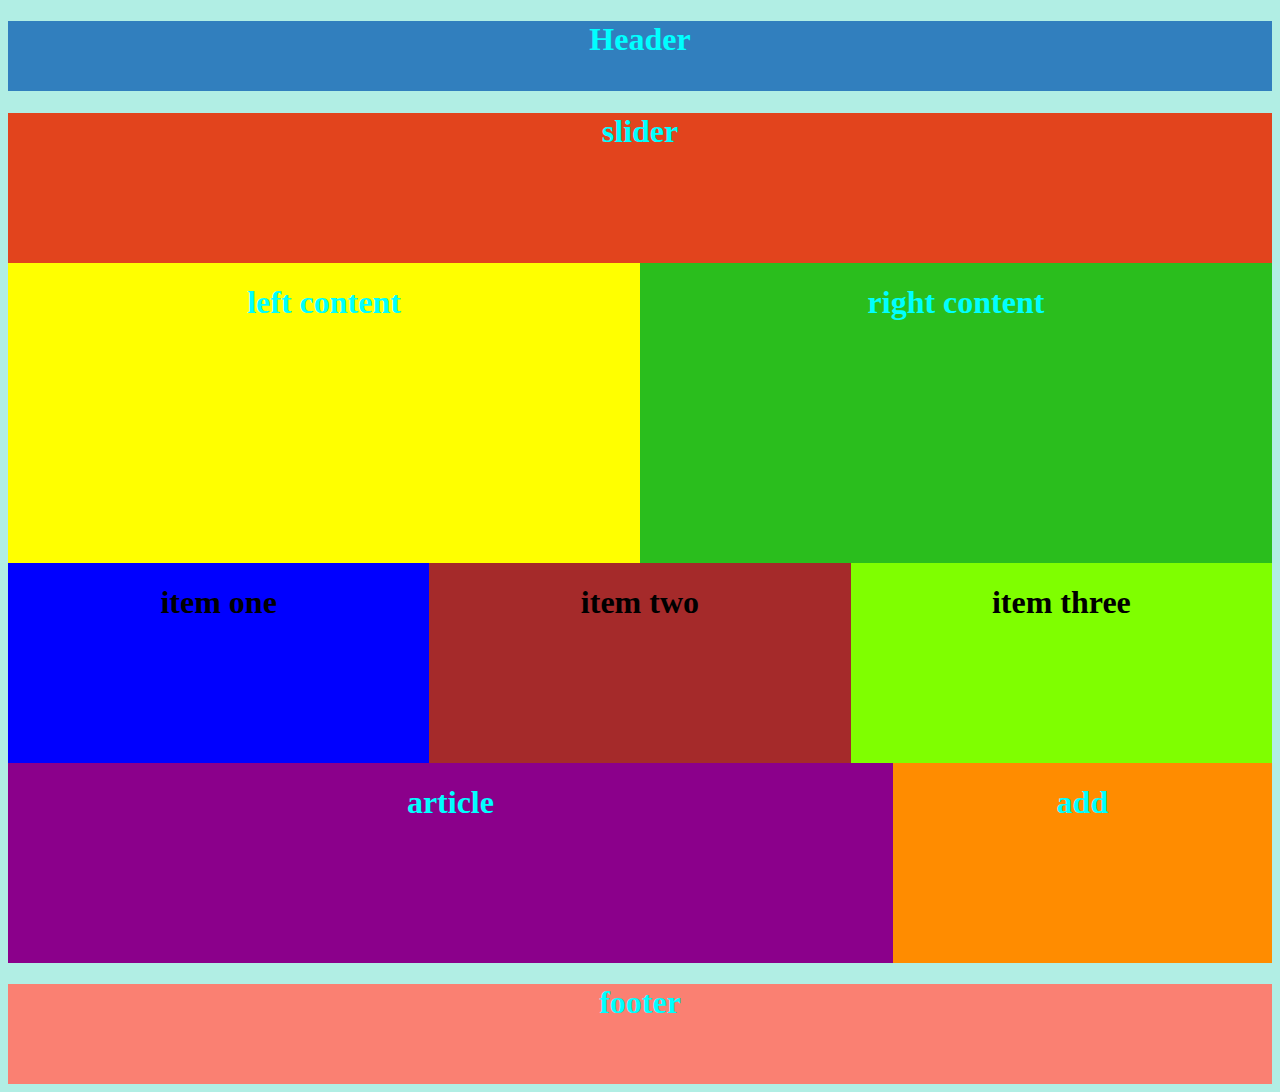
<file: Class-02/layout01/index.html>
<!DOCTYPE html>
<html>
<head>
    <title>Class-01</title>
    <link rel="icon" href="images/logo.jpg">
    <link rel="stylesheet" href="css/style.css">

</head>
<body>
    
    <!-- header starts here --> 
    <header>
        <h1> Header</h1>
    </header>
    <!-- header ends here -->
    
    <!-- slider starts here -->
    <div class="slider">
        <h1>slider</h1>
    </div>
     <!-- slider ends here -->

     <!-- content starts here -->
     <div class="content">
        <div class="left">
            <h1>left content</h1>
        </div>
        
        <div class="right">
            <h1>right content</h1>
        </div>
    </div>
    <!-- content ends here -->

    <!-- item parts starts here -->
    <div class="item">
        <div class="item_one">
            <h1>item one</h1>
        </div>
    
        <div class="item_two">
            <h1>item two</h1>
        </div>
    
        <div class="item_three">
            <h1>item three</h1>
        </div>
    </div>
    <!-- items ends here -->

    <!--article start-->
    <div class="article_content"> 
        <div class="article">
            <h1>article</h1>
        </div>
        <div class="add">
            <h1>add </h1>
        </div>
    </div>
    <!--article end-->

    <!--footer starts-->
    <footer>
        <h1>footer</h1>
    </footer>
    <!--footer ends-->

    


</body>
</html>
</file>
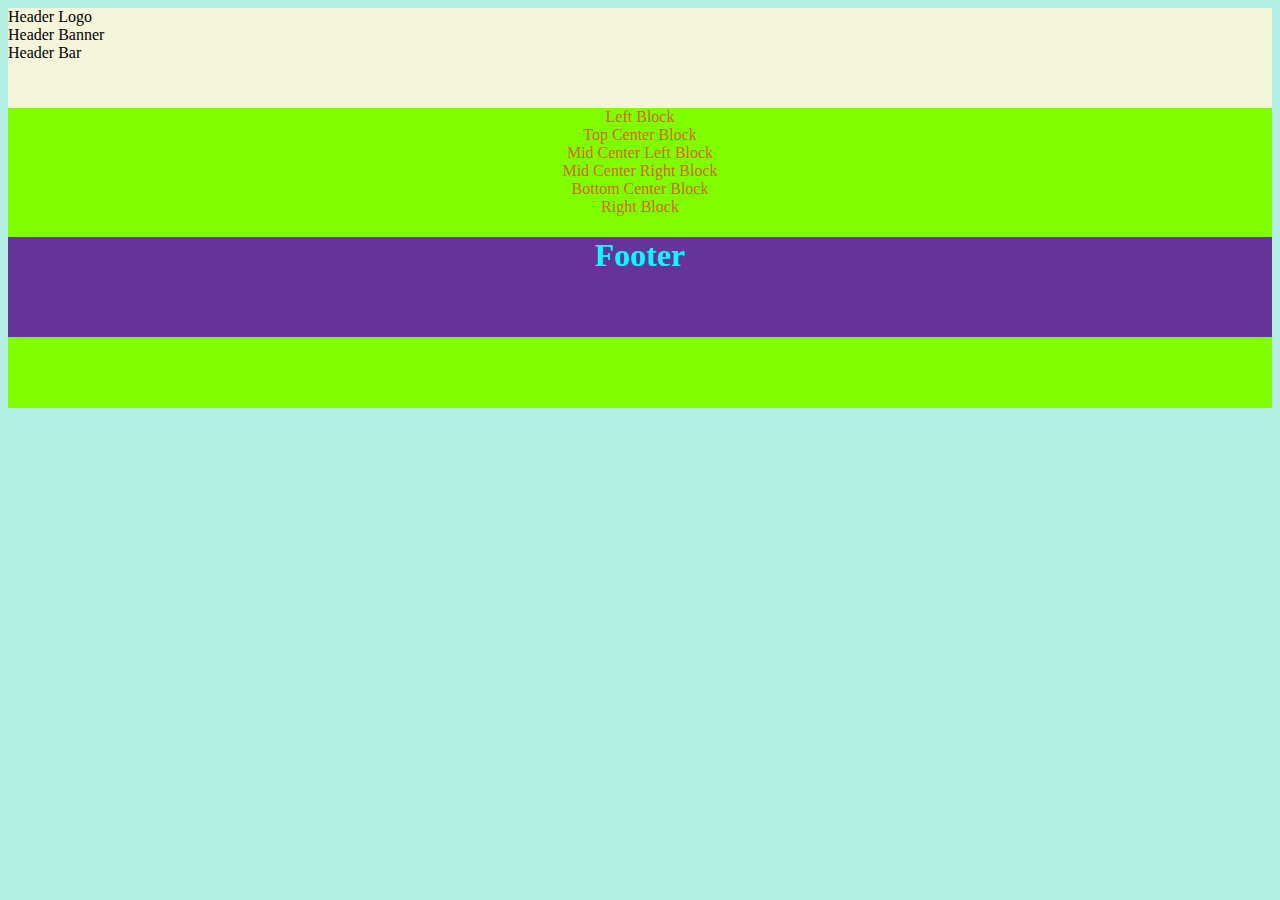
<file: Class-02/layout02/index.html>
<!DOCTYPE html>
<html>
<head>
    <title>Class-01</title>
    <link rel="icon" href="images/logo.jpg">
    <link rel="stylesheet" href="css/style.css">

</head>
<body>

    <!--header starts-->
    <header>
        <div class="header_content">
            <div class="header_logo">Header Logo</div>
            <div class="header_banner">Header Banner</div>
        </div>
        <div class="header_bar">Header Bar</div>
    </header>
   <!-- header ends -->

    <!--block starts-->
    <div class="block">
        <div class="left"> Left Block</div>
        <div class="center">
            <div class="top_center">Top Center Block</div>
            <div class="mid_center">
                <div class="mid_center_left"> Mid Center Left Block</div>
                <div class="mid_center_right">Mid Center Right Block</div>
            </div>
            <div class="bottom_center">Bottom Center Block<div>
        </div>
        <div class="right">Right Block</div>
    </div>
    <!--block ends-->

   <!--footer starts-->
   <footer>
       <h1>Footer</h1>
   </footer>
   <!--footer ends-->
</body>
</html>
</file>
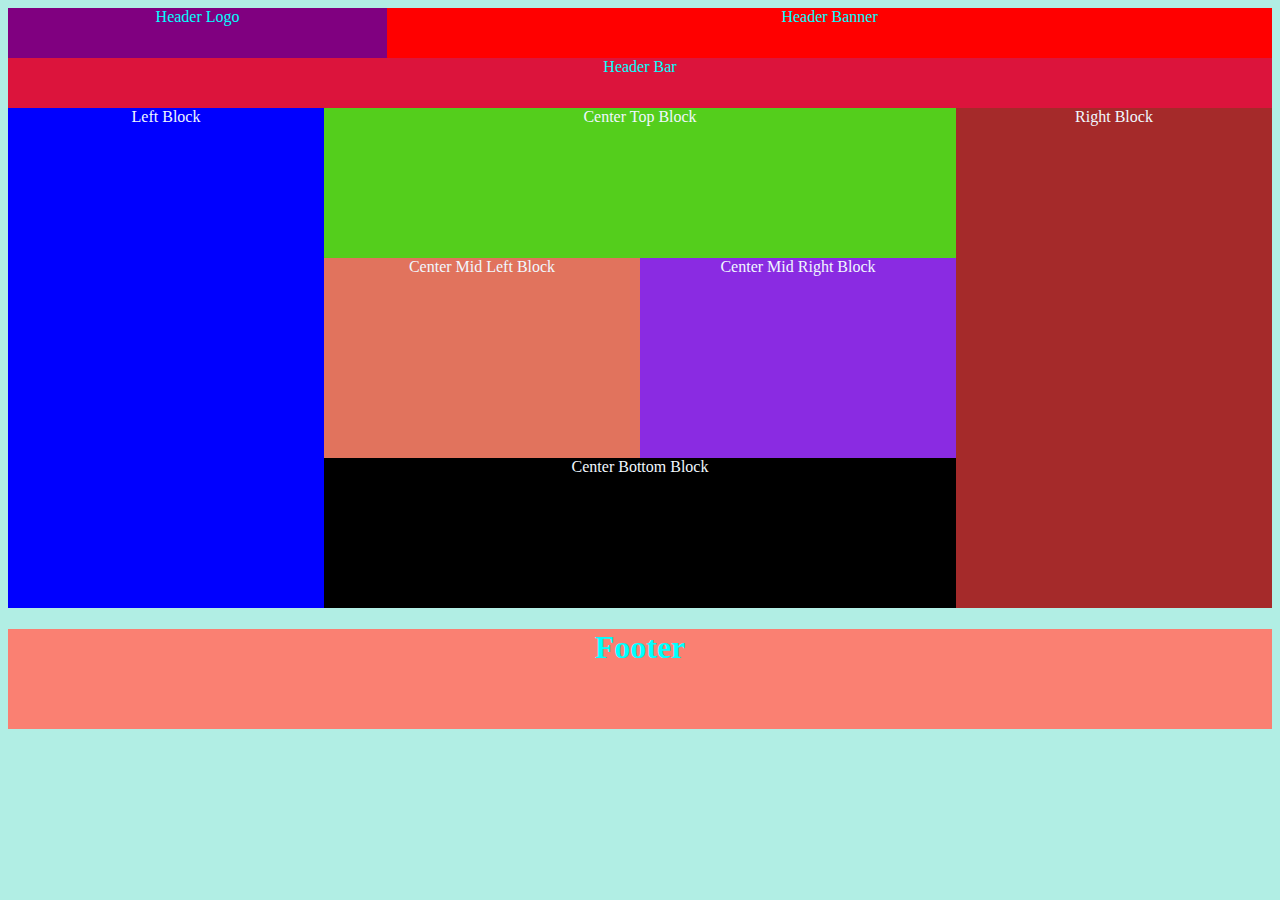
<file: Class-02/layout03/index.html>
<!DOCTYPE html>
<html>
<head>
    <title>Class-01</title>
    <link rel="icon" href="images/logo.jpg">
    <link rel="stylesheet" href="css/style.css">

</head>
<body>
    
    <!-- header starts here --> 
    <header>
        <div class="header_content">
            <div class="header_content_left">Header Logo</div>
            <div class="header_content_right">Header Banner</div>
        </div>
        <div class="header_bar">Header Bar</div>
    </header>
    <!-- header ends here -->

    <!--blocks starts-->
    <div class="block">
        <div class="left">Left Block</div>
        <div class="center">
            <div class="center_top">Center Top Block</div>
            <div class="center_mid">
                <div class="center_mid_left">Center Mid Left Block</div>
                <div class="center_mid_right">Center Mid Right Block</div>
            </div>
            <div class="center_bottom">Center Bottom Block</div>
        </div>
        <div class="right">Right Block</div>

    </div>
    <!--blocks ends-->
    
    

    <!--footer starts-->
    <footer>
        <h1>Footer</h1>
    </footer>
    <!--footer ends-->

    


</body>
</html>
</file>
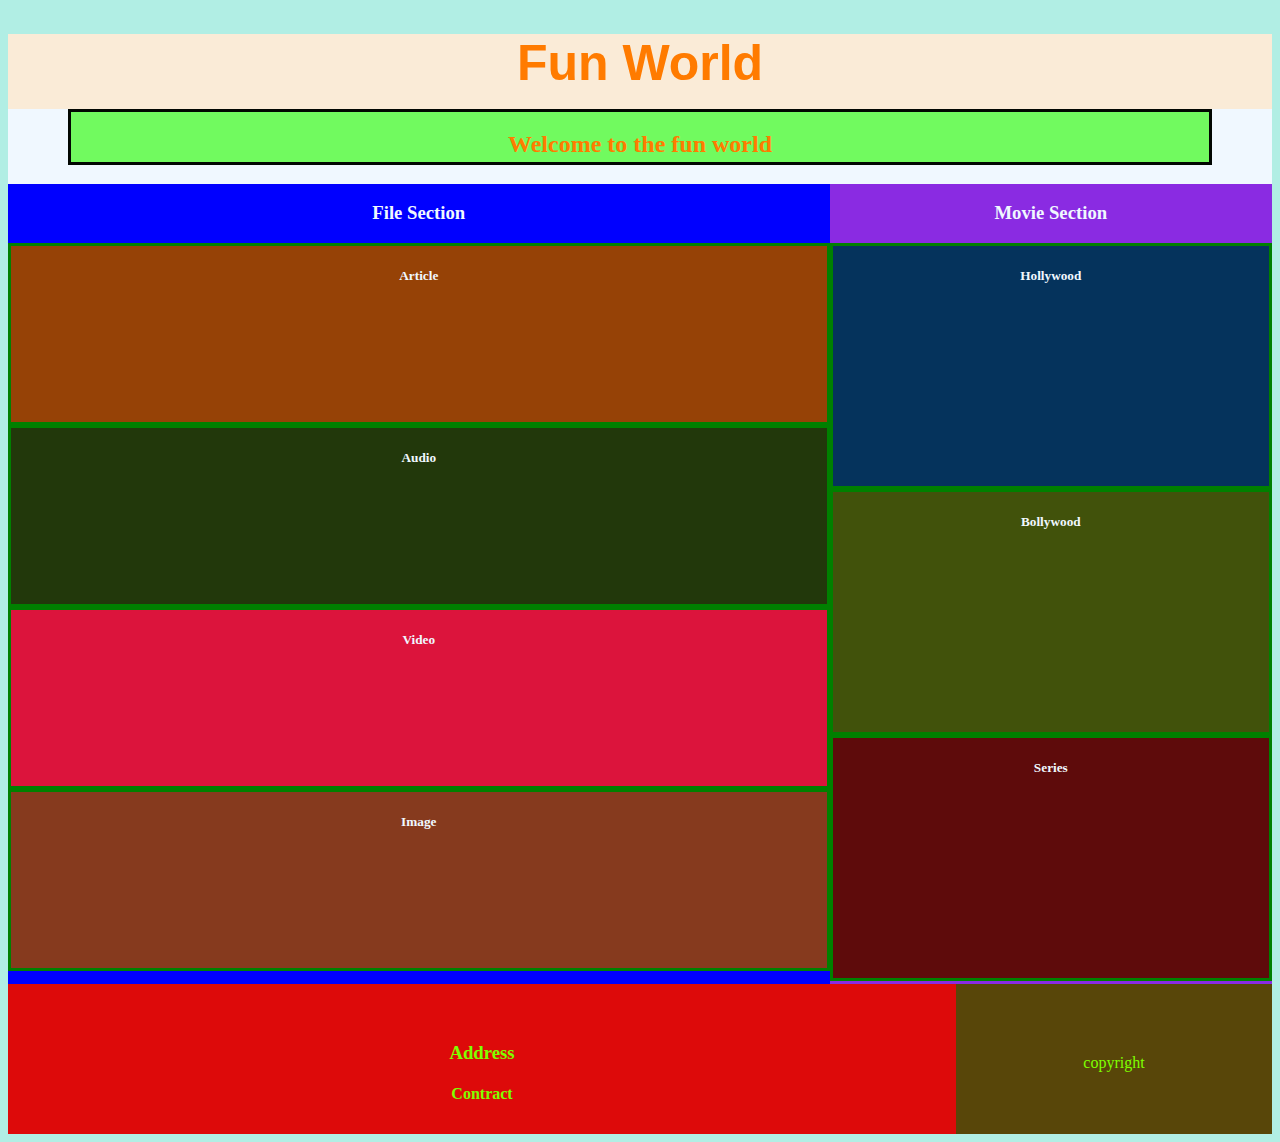
<file: Class-02/layout04/index.html>
<!DOCTYPE html>
<html>
<head>
    <title>Class-01</title>
    <link rel="icon" href="images/logo.jpg">
    <link rel="stylesheet" href="css/style.css">

</head>
<body>
    
    <!--header starts-->
    <header>
        <div class="head_t">
            <h1 class="head_t_h1">Fun World<h1>
        </div>
        <div class="nav">
            <h2>Welcome to the fun world</h2>
        </div>
    </header>
    <!--header ends-->

    <!--sectios starts-->
    <div class="section">    
        <div class="file_section">
            <h3>File Section</h3>
            <div class="article">
                <h5>Article</h5>
            </div>
            <div class="audio">
                <h5>Audio</h5>
            </div>
            <div class="video">
                <h5>Video</h5>
            </div>
            <div class="image">
                <h5>Image</h5>
            </div>

        </div>
        <div class="movie_section">
            <h3> Movie Section</h3>
            <div class="hollywood">
                <h5>Hollywood</h5>
            </div>
            <div class="bollywood">
                <h5>Bollywood<h5>
            </div>
            <div class="series">
                <h5>Series<h5>
            </div>
        </div>
    </div>
    <!--section ends-->
    
    <!--footer starts-->
    <footer>
        <div class="f_left">
            <h3>Address</h3>
            <h4>Contract</h4>
        </div>
        <div class="f_right">copyright</div>
    </footer>
    <!--footer ends-->
    


</body>
</html>
</file>
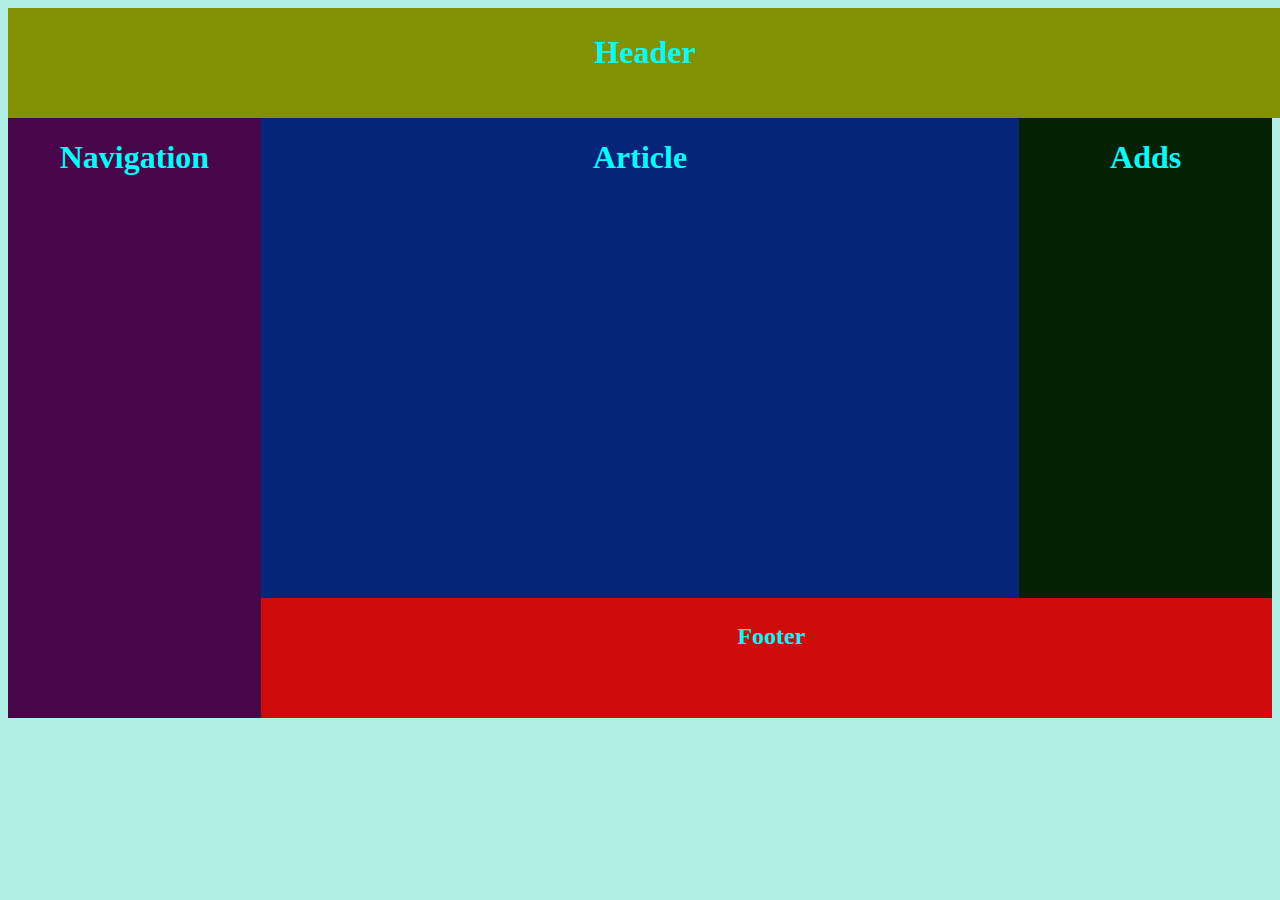
<file: Class-02/layout05/index.html>
<!DOCTYPE html>
<html>
<head>
    <title>Class-01</title>
    <link rel="icon" href="images/logo.jpg">
    <link rel="stylesheet" href="css/style.css">

</head>
<body>
    
    <!-- header starts here --> 
    <header>
        <h1> Header</h1>
    </header>
    <!-- header ends here -->
    
    <!-- slider starts here -->
    <div class="slider">
        
        <div class="nav">
            <h1>Navigation</h1>
        </div>
    
        <div class="content">
            <div class="description">
                <div class="article">
                    <h1>Article</h1>
                </div>
                <div class="adds">
                    <h1>Adds</h1>
                </div>
            </div>
            
            <!--footer starts-->
            <footer>
                <h2>Footer</h2>
            </footer>
            <!--footer ends-->
        </div>
    
        
    </div>
    <!--slider ends here-->


</body>
</html>
</file>
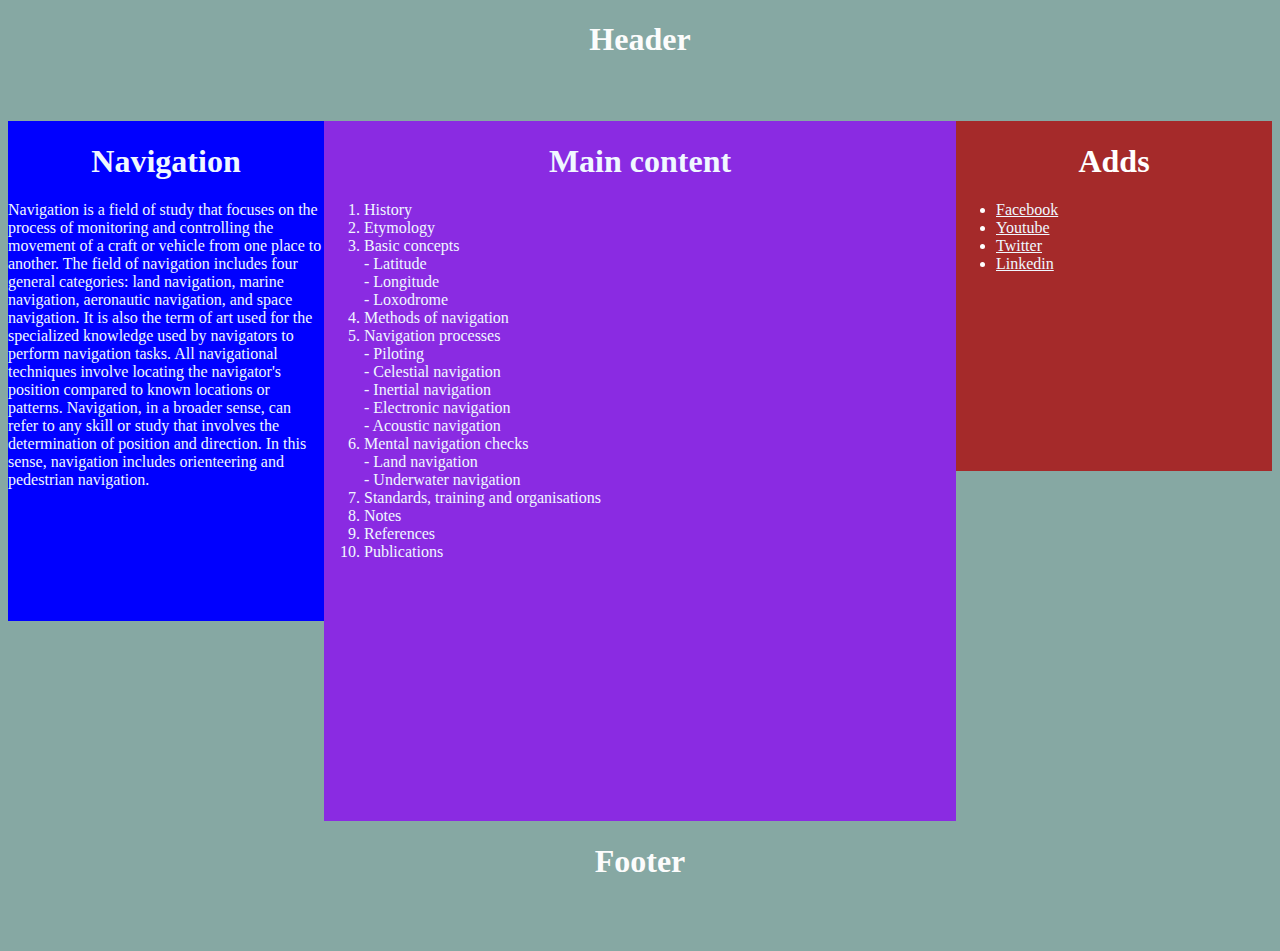
<file: Class-02/layout06/index.html>
<!DOCTYPE html>
<html>
<head>
    <title>Class-01</title>
    <link rel="icon" href="images/logo.jpg">
    <link rel="stylesheet" href="css/style.css">

</head>
<body>
    
    <!-- header starts here --> 
    <header>
        <h1> Header</h1>
    </header>
    <!-- header ends here -->
    
    <!--middle content starts-->
    <div class="content">
        <div class="nav">
            <h1>Navigation</h1>
            <p>
                Navigation is a field of study that focuses on the process of monitoring and controlling the movement of a craft or vehicle from one place to another. The field of navigation includes four general categories: land navigation, marine navigation, aeronautic navigation, and space navigation.

                It is also the term of art used for the specialized knowledge used by navigators to perform navigation tasks. All navigational techniques involve locating the navigator's position compared to known locations or patterns.

                Navigation, in a broader sense, can refer to any skill or study that involves the determination of position and direction. In this sense, navigation includes orienteering and pedestrian navigation.
            </p>
        </div>
        <div class="main">
            <h1>Main content</h1>
            <ol>
                <li>History</li>
                <li>Etymology</li>
                <li>
                    Basic concepts
                    <dl>
                        <dt>- Latitude</dt>
                        <dt>- Longitude</dt>
                        <dt>- Loxodrome</dt>
                    </dl>
                </li>
                
                <li>Methods of navigation</li>
                <li>
                    Navigation processes
                    <dl>
                        <dt>- Piloting</dt>
                        <dt>- Celestial navigation</dt>
                        <dt>- Inertial navigation</dt>
                        <dt>- Electronic navigation</dt>
                        <dt>- Acoustic navigation</dt>
                    </dl>
                </li>
                
                <li>
                    Mental navigation checks
                    <dl>
                        <dt>- Land navigation</dt>
                        <dt>- Underwater navigation</dt>
                    </dl>
                </li>
                <li>Standards, training and organisations</li>
                
                <li>Notes</li>
                <li>References</li>
                <li>Publications</li>
            </ol>    
            
        </div>
        <div class="add">
            <h1>Adds</h1>

            <ul>
                <li>
                    <a href="www.facebook.com">Facebook</a>
                </li>
                <li>
                    <a href="www.youtube.com">Youtube</a>
                </li>
                <li>
                    <a href="https://twitter.com">Twitter</a>
                </li>
                <li>
                    <a href="https://www.linkedin.com">Linkedin</a>
                </li>
            </ul>

        </div>
    </div>
    <!--middle content ends-->

    <!--footer starts-->
    <footer>
        <h1>Footer</h1>
    </footer>
    <!--footer ends-->

    


</body>
</html>
</file>
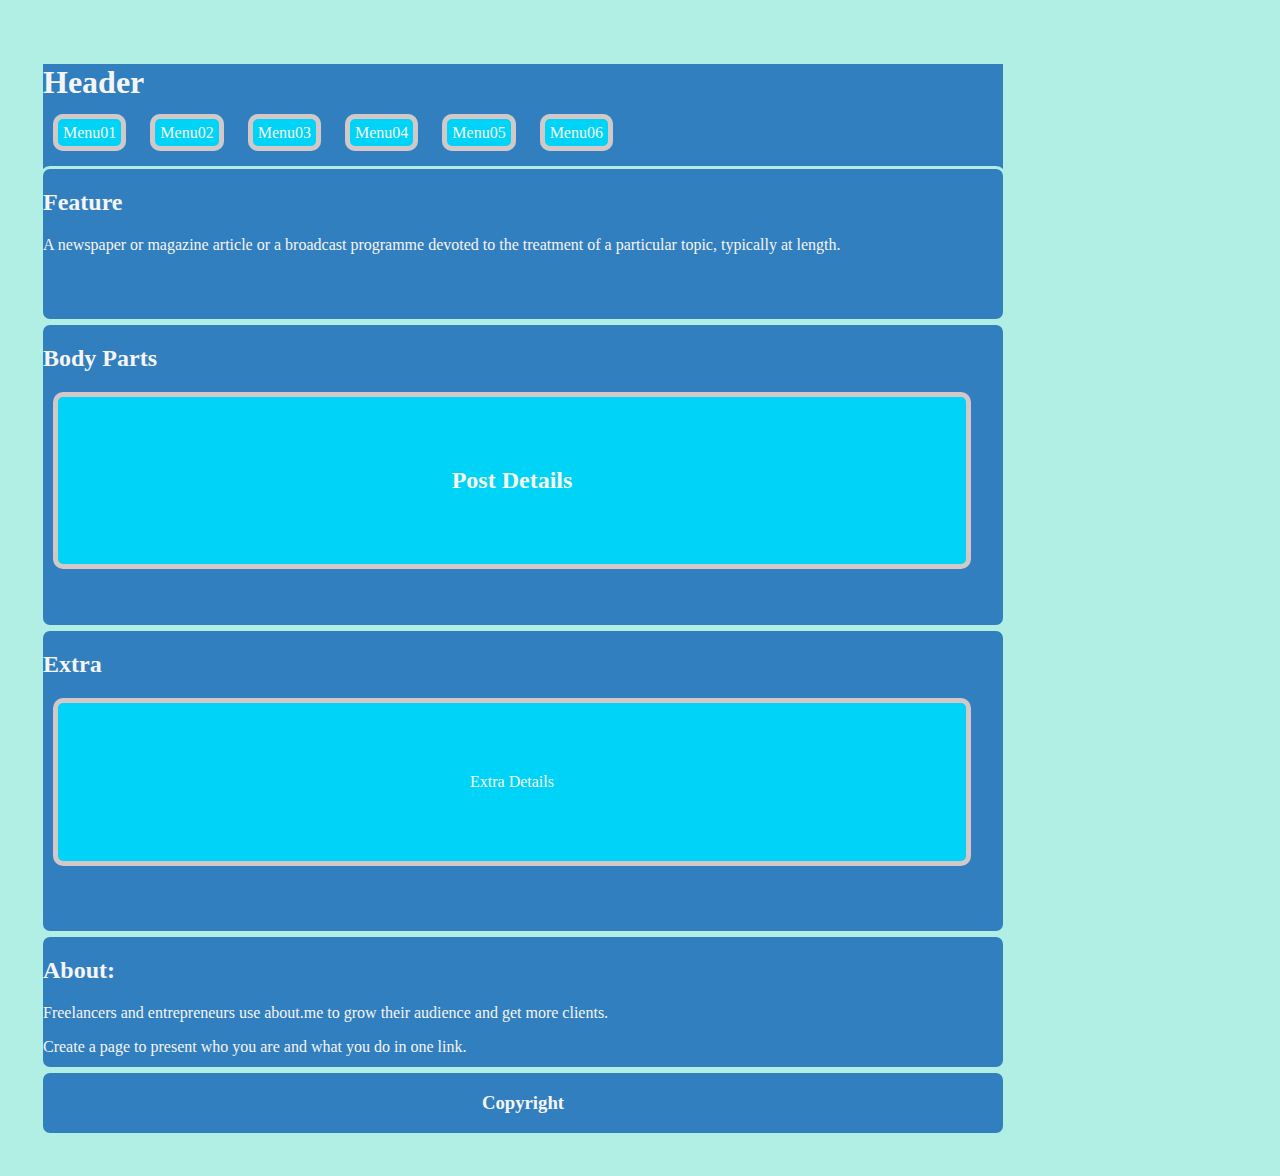
<file: Class-02/layout07/index.html>
<!DOCTYPE html>
<html>
<head>
    <title>Class-01</title>
    <link rel="icon" href="images/logo.jpg">
    <link rel="stylesheet" href="css/style.css">

</head>
<body>
    
    <!-- header starts here --> 
    <header>
        <div class="heading"> 
            <h1>Header</h1>
        </div>
        <div class="main_menu">
            <a class="menu">Menu01</a>
            <a class="menu">Menu02</a>
            <a class="menu">Menu03</a>
            <a class="menu">Menu04</a>
            <a class="menu">Menu05</a>
            <a class="menu">Menu06</a>
        </div>

        
    </header>
    <!-- header ends here -->
    
   <!--feture starts-->
    <div Class="feature">
        <h2>Feature</h2>
        <p> A newspaper or magazine article or a broadcast programme devoted to the treatment of a particular topic, typically at length.</p>
    </div>
   <!--feture ends-->

   <!--body starts-->
    <div class="body_part">
        <h2>Body Parts<h2>
        <p class="post">Post Details</p>
    </div>
   <!--body ends-->

   <!--extra starts-->
   <div class="extra">
       <h2>Extra</h2>
       <p class="extra_details">Extra Details</p>
   </div>
   <!--extra ends-->

   <!--about starts-->
   <div class="about">
       <h2>About:</h2>
       <p> Freelancers and entrepreneurs use about.me to grow their audience and get more clients. </p>
       <p> Create a page to present who you are and what you do in one link.</p>
   </div>
   <!--about ends-->

   <!--copyright starts-->
   <div class="copyright">
       <h3>Copyright</h3>
       
   </div>
   <!--copyright ends-->
    


</body>
</html>
</file>
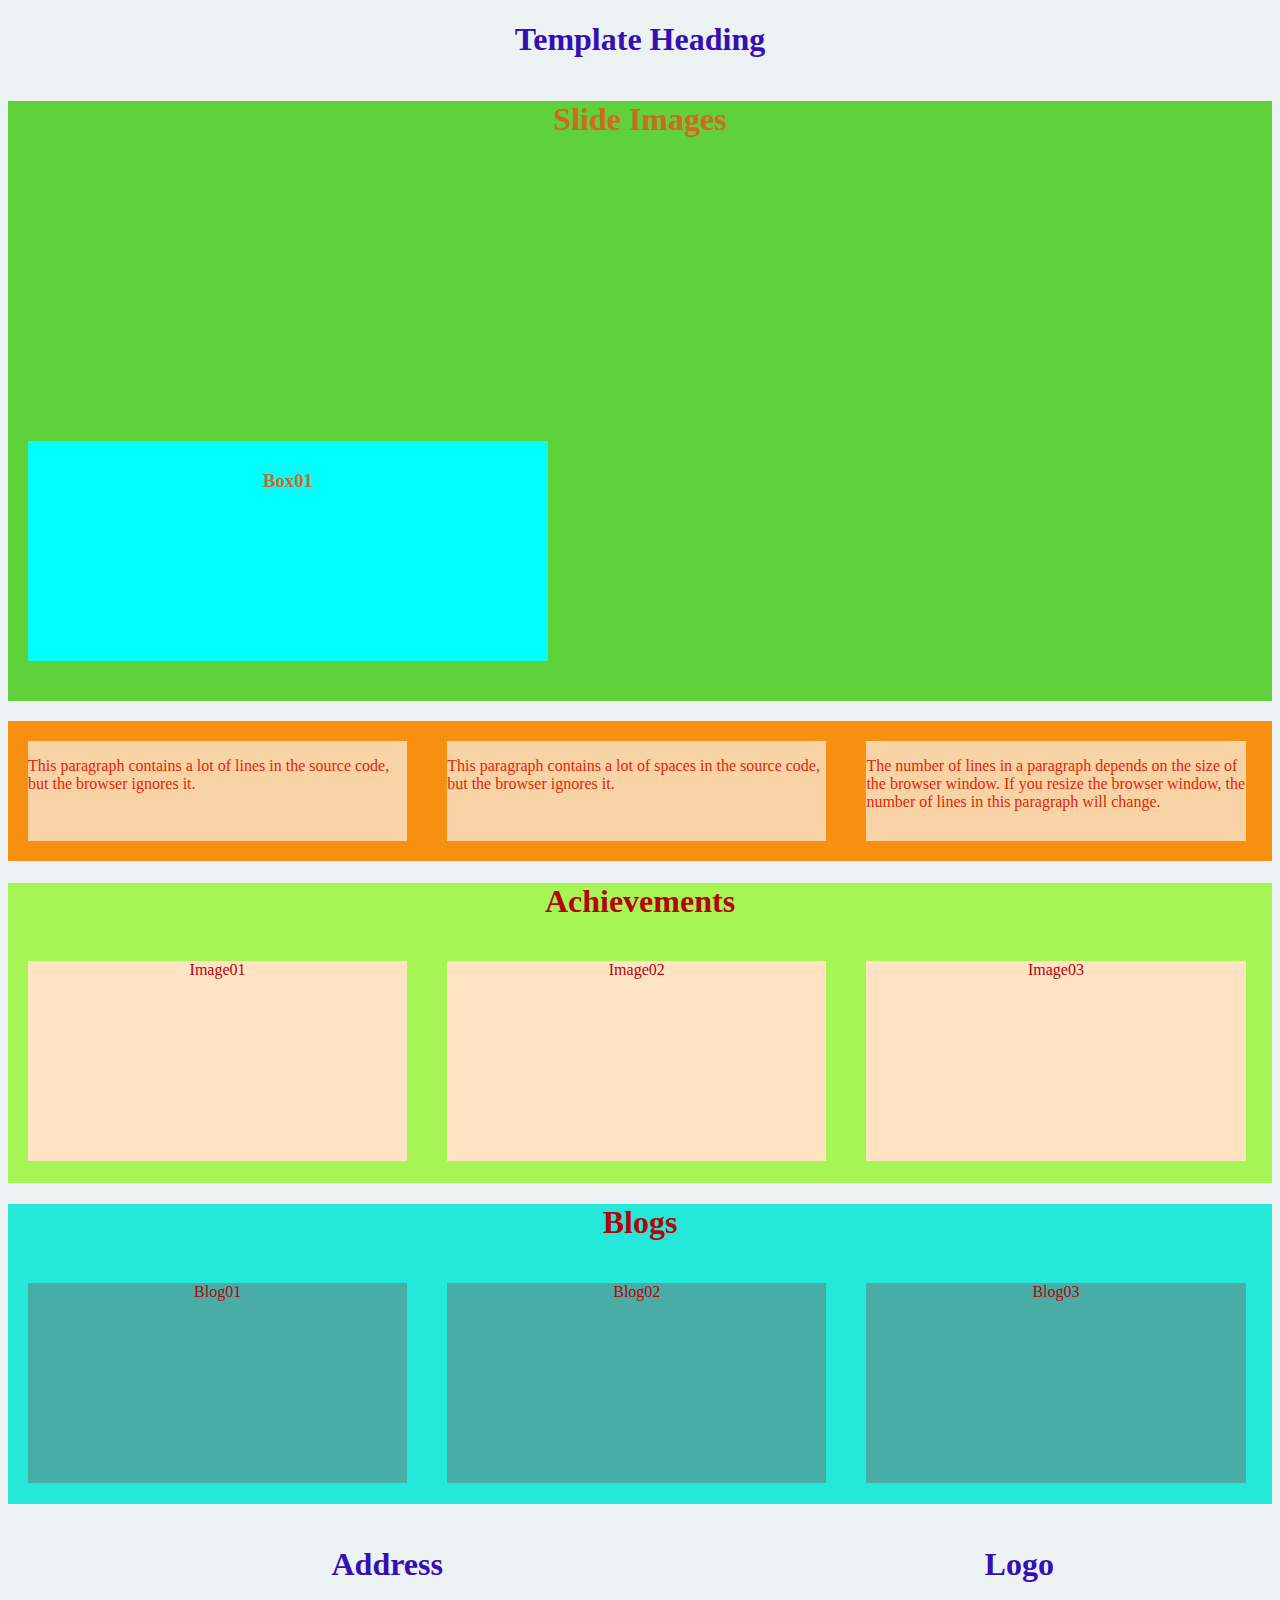
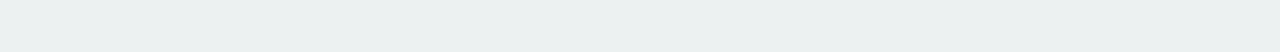
<file: Class-02/layout08/index.html>
<!DOCTYPE html>
<html>
<head>
    <title>Class-01</title>
    <link rel="icon" href="images/logo.jpg">
    <link rel="stylesheet" href="css/style.css">

</head>
<body>
    
    <!-- header starts here --> 
    <header>
        <h1> Template Heading </h1>
    </header>
    <!-- header ends here -->
    
    <!--slide starts-->
    <div class="slide">
        <div class="slide_head">
            <h1>Slide Images</h1>
        </div>
        <div class="box">
            <h3>Box01</h3>
        </div>

    </div>
    <!--slide ends-->

    <!--paragraph starts-->
    <div class="paragraph">
        <div class="para">
            <p>This paragraph contains a lot of lines in the source code, but the browser ignores it.</p>
        </div>
        <div class="para">
            <p>This paragraph contains a lot of spaces in the source code, but the browser ignores it.</p>
        </div>
        <div class="para">
            <p>The number of lines in a paragraph depends on the size of the browser window. If you resize the browser window, the number of lines in this paragraph will change.</p>
        </div>
    </div>
    <!--paragraph ends-->

    <!--Achievement starts-->
    <div class="achievement">
        <h1>Achievements</h1>
        <div class="achieve">Image01</div>
        <div class="achieve">Image02</div>
        <div class="achieve">Image03</div>

    </div>
    <!--Achievement ends-->
    
    <!--Blog starts-->
    <div class="blog">
        <h1>Blogs</h1>
        <div class="blog_details">Blog01</div>
        <div class="blog_details">Blog02</div>
        <div class="blog_details">Blog03</div>
    </div>
    <!--Blog ends-->

    <!--footer starts-->
    <footer>
        <div class="address">
            <h1>Address</h1>
        </div>
        <div class="logo">
            <h1>Logo</h1>
        </div>
    </footer>
    <!--footer ends-->


</body>
</html>
</file>
<file: Class-02/layout01/css/style.css>
body {
    background-color: rgb(177, 238, 228);
}

header {
    background-color: rgb(49, 127, 190);
    height: 70px;
    width: 100%;
    text-align: center;
    color: aqua;
}

.slider {
    background-color: rgb(226, 68, 29);
    height: 150px;
    text-align: center;
    color: aqua;
}

.content {
    overflow: hidden;
}

.left {
    background-color: yellow;
    height: 300px;
    text-align: center;
    color: aqua;
    width: 50%;
    float: left;
}

.right {
    background-color: rgb(42, 190, 29);
    height: 300px;
    text-align: center;
    color: aqua;
    width: 50%;
    float: right;
}

.item {
    overflow: hidden;
}

.item_one {
    width: 33.33%;
    height: 200px;
    background-color: blue;
    float: left;
    text-align: center;
}

.item_two {
    width: 33.33%;
    height: 200px;
    background-color: brown;
    float: left;
    text-align: center;
}

.item_three {
    width: 33.33%;
    height: 200px;
    background-color: chartreuse;
    float: right;
    text-align: center;
}

.article_content {
    overflow: hidden;
}

.article {
    height: 200px;
    background-color: darkmagenta;
    width: 70%;
    float: left;
    text-align: center;
    color: aqua;
}

.add {
    height: 200px;
    background-color: darkorange;
    width: 30%;
    float: left;
    text-align: center;
    color: aqua;
}

footer {
    height: 100px;
    background-color: salmon;
    width: 100%;
    text-align: center;
    color: aqua;
}
</file>
<file: Class-02/layout02/css/style.css>
body {
    background-color: rgb(177, 238, 228);
}

header {
    background-color: beige;
    width: 100%;
    height: 100px;
}


/* .header_content {
    background-color: blue;
    height: 50%;
    text-align: center;
    overflow: hidden;
}

.header_logo {
    background-color: cornflowerblue;
    width: 30%;
    height: 100%;
    text-align: center;
    float: left;
    color: aliceblue;
}

.header_banner {
    background-color: chocolate;
    width: 70%;
    height: 100%;
    text-align: center;
    float: right;
    color: aliceblue;
}

.header_bar {
    background-color: brown;
    height: 50%;
    text-align: center;
    color: aliceblue;
} */

.block {
    background-color: chartreuse;
    height: 300px;
    width: 100%;
    text-align: center;
    color: chocolate;
    overflow: hidden;
}


/* .left {
    background-color: antiquewhite;
    width: 25%;
    height: 100%;
    text-align: center;
    color: chocolate;
    float: left;
}

.center {
    background-color: aqua;
    width: 50%;
    height: 100%;
    text-align: center;
    color: chocolate;
    float: left;
}


.top_center {
    background-color: azure;
    width: 100%;
    height: 30%;
    text-align: center;
}

.mid_center {
    background-color: beige;
    width: 100%;
    height: 40%;
    text-align: center;
    overflow: hidden;
}

.mid_center_left {
    background-color: darkblue;
    width: 50%;
    height: 100%;
    text-align: center;
    float: left;
}

.mid_center_right {
    background-color: darkgoldenrod;
    width: 50%;
    height: 100%;
    text-align: center;
    float: right;
}

.bottom_center {
    background-color: bisque;
    width: 100%;
    height: 30%;
    text-align: center;
} 

.right {
    background-color: aquamarine;
    width: 25%;
    height: 100%;
    text-align: center;
    color: chocolate;
    float: right;
} */

footer {
    background-color: rebeccapurple;
    height: 100px;
    width: 100%;
    text-align: center;
    color: aqua;
}
</file>
<file: Class-02/layout03/css/style.css>
body {
    background-color: rgb(177, 238, 228);
}

header {
    height: 100px;
    text-align: center;
    color: aqua;
}

.header_content {
    height: 50%;
    overflow: hidden;
}

.header_content_left {
    background-color: purple;
    width: 30%;
    float: left;
    height: 100%;
}

.header_content_right {
    background-color: red;
    width: 70%;
    float: right;
    height: 100%;
}

.header_bar {
    background-color: crimson;
    height: 50%;
}

.block {
    height: 500px;
    text-align: center;
    overflow: hidden;
}

.left {
    background-color: blue;
    width: 25%;
    height: 100%;
    
    float: left;
    color: aliceblue;
}

.center {
    width: 50%;
    height: 100%;
    float: left;
    color: aliceblue;
}

.center_top {
    background-color: rgb(84, 206, 28);
    width: 100%;
    height: 30%;
}

.center_mid {
    overflow: hidden;
    width: 100%;
    height: 40%;
}

.center_mid_left {
    background-color: rgba(253, 40, 11, 0.623);
    width: 50%;
    height: 100%;
    float: left;
}

.center_mid_right {
    background-color: blueviolet;
    width: 50%;
    height: 100%;
    float: right;
}

.center_bottom {
    background-color: black;
    width: 100%;
    height: 30%;
}

.right {
    background-color: brown;
    width: 25%;
    height: 100%;
    text-align: center;
    float: right;
    color: aliceblue;
}

footer {
    height: 100px;
    background-color: salmon;
    text-align: center;
    color: aqua;
}
</file>
<file: Class-02/layout04/css/style.css>
body {
    background-color: rgb(177, 238, 228);
}

header {
    height: 150px;
    text-align: center;
    background-color: aliceblue;
}

.head_t {
    background-color: antiquewhite;
    height: 50%;
}

.head_t_h1 {
    font-family: 'Lucida Sans', 'Lucida Sans Regular', 'Lucida Grande', 'Lucida Sans Unicode', Geneva, Verdana, sans-serif;
    color: rgb(255, 123, 0);
    font-size: 50px;
}

.nav {
    background-color: rgb(113, 250, 95);
    margin: auto;
    width: 90%;
    height: 50px;
    border: 3px solid rgb(2, 7, 2);
    color: rgb(255, 123, 0);
}

.section {
    height: 800px;
    overflow: hidden;
}

.file_section {
    background-color: blue;
    width: 65%;
    height: 100%;
    float: left;
    text-align: center;
    color: aliceblue;
}

.article {
    text-align: center;
    background-color: rgb(150, 66, 6);
    height: 22%;
    border: 3px solid green;
}

.audio {
    text-align: center;
    background-color: rgb(34, 56, 11);
    height: 22%;
    border: 3px solid green;
}

.video {
    text-align: center;
    background-color: crimson;
    height: 22%;
    border: 3px solid green;
}

.image {
    text-align: center;
    background-color: rgb(134, 58, 30);
    height: 22%;
    border: 3px solid green;
}

.movie_section {
    background-color: blueviolet;
    width: 35%;
    height: 100%;
    float: right;
    text-align: center;
    color: aliceblue;
}

.hollywood {
    text-align: center;
    border: 3px solid green;
    height: 30%;
    background-color: rgb(5, 51, 92);
}

.bollywood {
    text-align: center;
    border: 3px solid green;
    height: 30%;
    background-color: rgb(65, 82, 11);
}

.series {
    text-align: center;
    border: 3px solid green;
    height: 30%;
    background-color: rgb(94, 11, 11);
}

footer {
    background-color: darkgreen;
    color: chartreuse;
    text-align: center;
    height: 150px;
    overflow: hidden;
}

.f_left {
    width: 75%;
    background-color: rgb(221, 10, 10);
    float: left;
    height: 100%;
    padding-top: 40px;
}

.f_right {
    width: 25%;
    background-color: rgb(88, 70, 9);
    float: right;
    height: 100%;
    padding-top: 70px;
}
</file>
<file: Class-02/layout05/css/style.css>
body {
    background-color: rgb(177, 238, 228);
}

header {
    background-color: rgb(130, 145, 1);
    border: 5px solid rgb(130, 145, 1);
    height: 100px;
    width: 100%;
    text-align: center;
    color: aqua;
}

.slider {
    height: 600px;
    text-align: center;
    color: aqua;
    overflow: hidden;
}

.nav {
    height: 100%;
    width: 20%;
    background-color: rgb(71, 6, 73);
    float: left;
}

.content {
    height: 100%;
    width: 80%;
    float: right;
}

.description {
    height: 80%;
    width: 100%;
    overflow: hidden;
}

.article {
    background-color: rgb(5, 36, 122);
    height: 100%;
    width: 75%;
    float: left;
}

.adds {
    background-color: rgb(2, 34, 2);
    height: 100%;
    width: 25%;
    float: right;
}

footer {
    height: 20%;
    width: 100%;
    background-color: rgb(207, 10, 10);
    border: 5px solid rgb(207, 10, 10);
}
</file>
<file: Class-02/layout06/css/style.css>
body {
    background-color: rgb(134, 168, 163);
}

header {
    height: 100px;
    width: 100%;
    text-align: center;
    color: rgb(252, 252, 252);
}

.content {
    overflow: hidden;
    color: aqua;
}

h1 {
    text-align: center;
}

.nav {
    height: 500px;
    width: 25%;
    background-color: blue;
    float: left;
    color: aliceblue;
}

.main {
    height: 700px;
    width: 50%;
    background-color: blueviolet;
    float: left;
    color: aliceblue;
}

.add {
    height: 350px;
    width: 25%;
    background-color: brown;
    float: right;
    color: rgb(255, 255, 255);
}

a {
    color: aliceblue;
}

footer {
    height: 100px;
    width: 100%;
    text-align: center;
    color: rgb(252, 252, 252);
}
</file>
<file: Class-02/layout07/css/style.css>
body {
    background-color: rgb(177, 238, 228);
    max-width: 1500px;
    margin: 30px;
    background: rgb(177, 238, 228);
    padding: 10px;
}

header {
    width: 80%;
    color: rgb(245, 245, 245);
    height: 120px;
    border: 3px solid rgb(177, 238, 228);
    border-radius: 200px;
}

.heading {
    background-color: rgb(49, 127, 190);
    height: 50%;
}

.main_menu {
    background-color: rgb(49, 127, 190);
    height: 50%;
}

.menu {
    background-color: rgb(0, 211, 248);
    color: rgb(246, 247, 235);
    width: 15%;
    border: 5px solid rgb(211, 199, 199);
    padding: 5px;
    margin: 10px;
    text-align: center;
    border-radius: 10px;
    right: 10px;
}

.feature {
    background-color: rgb(49, 127, 190);
    width: 80%;
    color: rgb(245, 245, 245);
    height: 150px;
    border: 3px solid rgb(177, 238, 228);
    border-radius: 10px;
}

.body_part {
    background-color: rgb(49, 127, 190);
    width: 80%;
    color: rgb(245, 245, 245);
    height: 300px;
    border: 3px solid rgb(177, 238, 228);
    border-radius: 10px;
}

.post {
    background-color: rgb(0, 211, 248);
    color: rgb(246, 247, 235);
    width: 80%;
    border: 5px solid rgb(211, 199, 199);
    padding: 70px;
    margin: 10px;
    text-align: center;
    border-radius: 10px;
}

.extra {
    background-color: rgb(49, 127, 190);
    width: 80%;
    color: rgb(245, 245, 245);
    height: 300px;
    border: 3px solid rgb(177, 238, 228);
    border-radius: 10px;
}

.extra_details {
    background-color: rgb(0, 211, 248);
    color: rgb(246, 247, 235);
    width: 80%;
    border: 5px solid rgb(211, 199, 199);
    padding: 70px;
    margin: 10px;
    text-align: center;
    border-radius: 10px;
}

.about {
    background-color: rgb(49, 127, 190);
    width: 80%;
    color: rgb(245, 245, 245);
    height: 130px;
    border: 3px solid rgb(177, 238, 228);
    border-radius: 10px;
}

.copyright {
    background-color: rgb(49, 127, 190);
    width: 80%;
    color: rgb(245, 245, 245);
    height: 60px;
    border: 3px solid rgb(177, 238, 228);
    border-radius: 10px;
    text-align: center;
}
</file>
<file: Class-02/layout08/css/style.css>
body {
    background-color: rgb(236, 241, 241);
}

header {
    background-color: rgb(236, 241, 241);
    text-align: center;
    height: 50px;
    color: rgb(51, 16, 179);
}

.slide {
    background-color: rgb(94, 209, 59);
    color: chocolate;
    text-align: center;
    height: 600px;
    border-width: 10px;
    border-color: rgb(236, 241, 241);
    margin-top: 30px;
    /* overflow: hidden; */
}

.slide_head {
    height: 330px;
}

.box {
    background-color: aqua;
    width: 500px;
    height: 200px;
    text-align: center;
    /* float: left; */
    margin-left: 20px;
    padding: 10px;
    margin-bottom: 10px;
    margin-top: 10px;
}

.paragraph {
    overflow: hidden;
    margin: auto;
    color: rgb(226, 38, 5);
    border-width: 10px;
    border-color: rgb(247, 143, 16);
    margin-top: 20px;
    background-color: rgb(247, 143, 16);
}

.para {
    background-color: rgb(248, 211, 165);
    width: 30%;
    height: 100px;
    float: left;
    border-style: solid;
    border-width: 20px;
    border-color: rgb(247, 143, 16);
}

.achievement {
    background-color: rgb(165, 245, 84);
    height: 300px;
    color: rgb(182, 2, 11);
    text-align: center;
}

.achieve {
    background-color: bisque;
    width: 30%;
    height: 200px;
    float: left;
    border-style: solid;
    border-width: 20px;
    border-color: rgb(165, 245, 84);
}

.blog {
    background-color: rgb(37, 233, 216);
    height: 300px;
    color: rgb(182, 2, 11);
    text-align: center;
}

.blog_details {
    background-color: rgb(73, 173, 165);
    width: 30%;
    height: 200px;
    float: left;
    border-style: solid;
    border-width: 20px;
    border-color: rgb(37, 233, 216);
}

footer {
    background-color: rgb(236, 241, 241);
    height: 120px;
    color: rgb(51, 16, 179);
    text-align: center;
    margin-top: 20px;
    overflow: hidden;
}

.address {
    width: 60%;
    float: left;
}

.logo {
    width: 40%;
    float: right;
}
</file>
